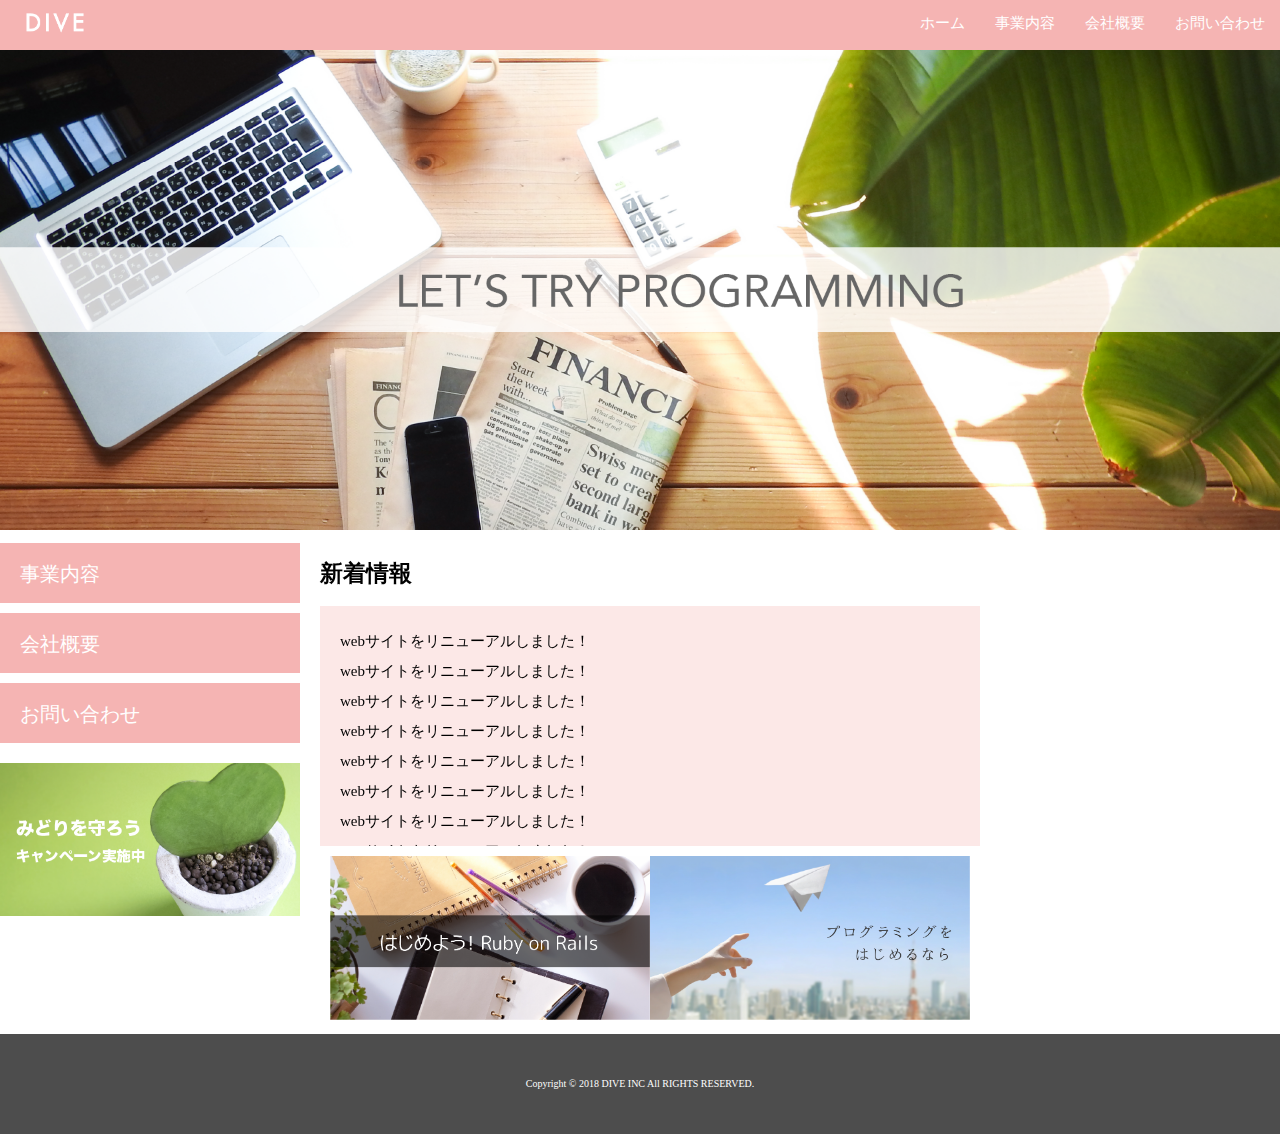
<file: DIVE/index.html>
<!DOCTYPE html>
<html>
  <head>
    <meta charset="UTF-8">
    <link rel="stylesheet" href="./css/normalize.css">
    <link rel="stylesheet" href="./css/style.css">
    <title>株式会社DIVE</title>
  </head>
  <body>
   <div class="container">
    <header class="header clearfix">
     <a href="index.html"><img src="./images/logo.png" class="logo_image"></a>
      <nav>
        <ul class="top_menu clearfix">
          <li><a href="index.html">ホーム</a></li>
          <li><a href="business.html">事業内容</a></li>
          <li><a href="company.html">会社概要</a></li>
          <li><a href="contact.html">お問い合わせ</a></li>
        </ul>
      </nav>
    </header>
    <img src="./images/TOP.png" class="image_area">
    <div class="wrapper clearfix">
     <aside class="side_menu">
       <nav>
         <ul>
           <li><a href="business.html">事業内容</a></li>
           <li><a href="company.html">会社概要</a></li>
           <li><a href="contact.html">お問い合わせ</a></li>
         </ul>
       </nav>
       <p class="banner">
         <a href="#">
           <img src="./images/banner.png">
         </a>
       </p>
     </aside>
     <article class="content">
       <h2>新着情報</h2>
       <div class="news">
         <ul>
          <li>webサイトをリニューアルしました！</li>
          <li>webサイトをリニューアルしました！</li>
          <li>webサイトをリニューアルしました！</li>
          <li>webサイトをリニューアルしました！</li>
          <li>webサイトをリニューアルしました！</li>
          <li>webサイトをリニューアルしました！</li>
          <li>webサイトをリニューアルしました！</li>
          <li>webサイトをリニューアルしました！</li>
          <li>webサイトをリニューアルしました！</li>
          <li>webサイトをリニューアルしました！</li>
         </ul>
       </div>
       <div class="banner2">
         <p><a href="#"><img src="./images/banner02.png"></a></p>
         <p><a href="#"><img src="./images/banner03.png"></a></p>
       </div>
     </article>
    </div>
    <footer class="footer">
      <p>Copyright © 2018 DIVE INC All RIGHTS RESERVED.</p>
    </footer>
   </div>
  </body>
</html>
</file>
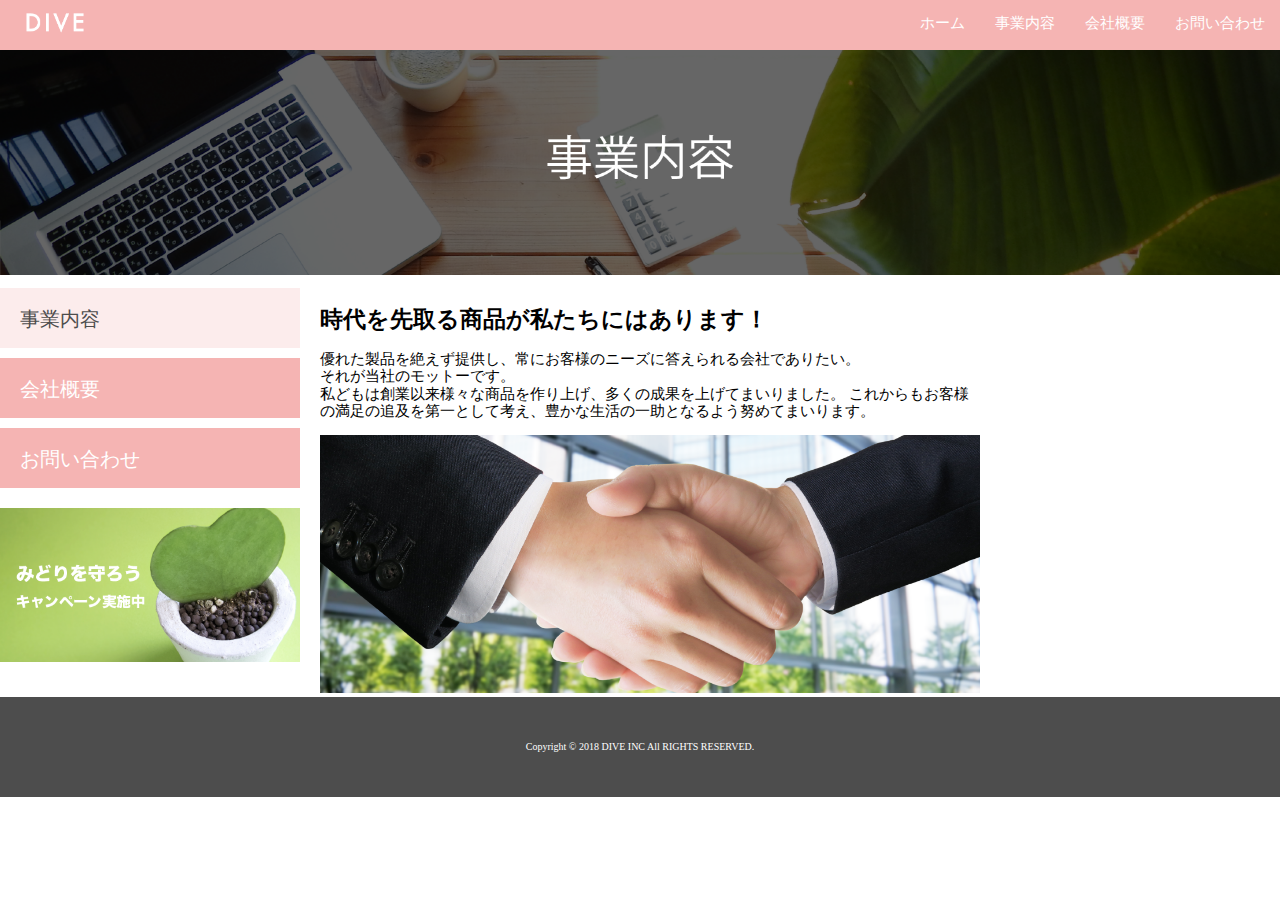
<file: DIVE/business.html>
<!DOCTYPE html>
<html>
  <head>
    <meta charset="UTF-8">
    <link rel="stylesheet" href="./css/normalize.css">
    <link rel="stylesheet" href="./css/style.css">
    <title>株式会社DIVE</title>
  </head>
  <body>
   <div class="container">
    <header class="header clearfix">
     <a href="index.html"><img src="./images/logo.png" class="logo_image"></a>
      <nav>
        <ul class="top_menu clearfix">
          <li><a href="index.html">ホーム</a></li>
          <li><a href="business.html">事業内容</a></li>
          <li><a href="company.html">会社概要</a></li>
          <li><a href="contact.html">お問い合わせ</a></li>
        </ul>
      </nav>
    </header>
    <img src="./images/business.png" class="image_area">
    <div class="wrapper clearfix">
     <aside class="side_menu">
       <nav>
         <ul>
           <li class="point"><a href="business.html">事業内容</a></li>
           <li><a href="company.html">会社概要</a></li>
           <li><a href="contact.html">お問い合わせ</a></li>
         </ul>
       </nav>
       <p class="banner">
         <a href="#">
           <img src="./images/banner.png">
         </a>
       </p>
     </aside>
     <article class="content">
       <h2>時代を先取る商品が私たちにはあります！</h2>
        <p>
         優れた製品を絶えず提供し、常にお客様のニーズに答えられる会社でありたい。<br>
         それが当社のモットーです。<br>
         私どもは創業以来様々な商品を作り上げ、多くの成果を上げてまいりました。
         これからもお客様の満足の追及を第一として考え、豊かな生活の一助となるよう努めてまいります。</p>
       <img src="./images/shakehand.png" class="image_area">
     </article>
    </div>
    <footer class="footer">
      <p>Copyright © 2018 DIVE INC All RIGHTS RESERVED.</p>
    </footer>
   </div>
  </body>
</html>
</file>
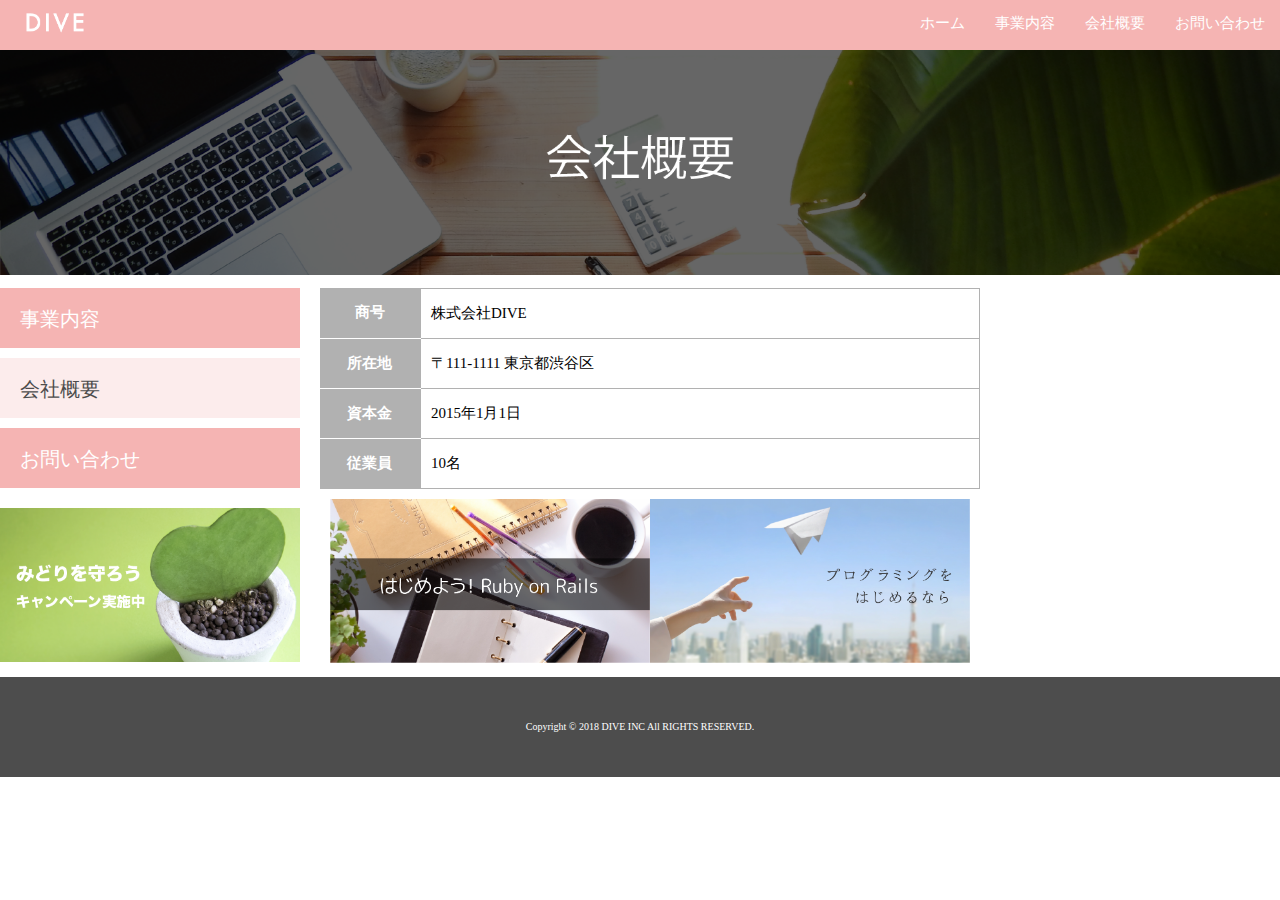
<file: DIVE/company.html>
<!DOCTYPE html>
<html>
  <head>
    <meta charset="UTF-8">
    <link rel="stylesheet" href="./css/normalize.css">
    <link rel="stylesheet" href="./css/style.css">
    <link rel="stylesheet" href="./css/company.css">
    <title>株式会社DIVE</title>
  </head>
  <body>
   <div class="container">
    <header class="header clearfix">
     <a href="index.html"><img src="./images/logo.png" class="logo_image"></a>
      <nav>
        <ul class="top_menu clearfix">
          <li><a href="index.html">ホーム</a></li>
          <li><a href="business.html">事業内容</a></li>
          <li><a href="company.html">会社概要</a></li>
          <li><a href="contact.html">お問い合わせ</a></li>
        </ul>
      </nav>
    </header>
    <img src="./images/company.png" class="image_area">
    <div class="wrapper clearfix">
     <aside class="side_menu">
       <nav>
         <ul>
           <li><a href="business.html">事業内容</a></li>
           <li class="point"><a href="company.html">会社概要</a></li>
           <li><a href="contact.html">お問い合わせ</a></li>
         </ul>
       </nav>
       <p class="banner">
         <a href="#">
           <img src="./images/banner.png">
         </a>
       </p>
     </aside>
     <article class="content">
       <table class="company">
         <tr>
           <th>商号</th>
           <td>株式会社DIVE</td>
         </tr>
         <tr>
           <th>所在地</th>
           <td>〒111-1111  東京都渋谷区</td>
         </tr>
         <tr>
           <th>資本金</th>
           <td>2015年1月1日</td>
         </tr>
         <tr>
           <th>従業員</th>
           <td>10名</td>
         </tr>
       </table>
       <div class="banner2">
         <p><a href="#"><img src="./images/banner02.png"></a></p>
         <p><a href="#"><img src="./images/banner03.png"></a></p>
       </div>
     </article>
    </div>
    <footer class="footer">
      <p>Copyright © 2018 DIVE INC All RIGHTS RESERVED.</p>
    </footer>
   </div>
  </body>
</html>
</file>
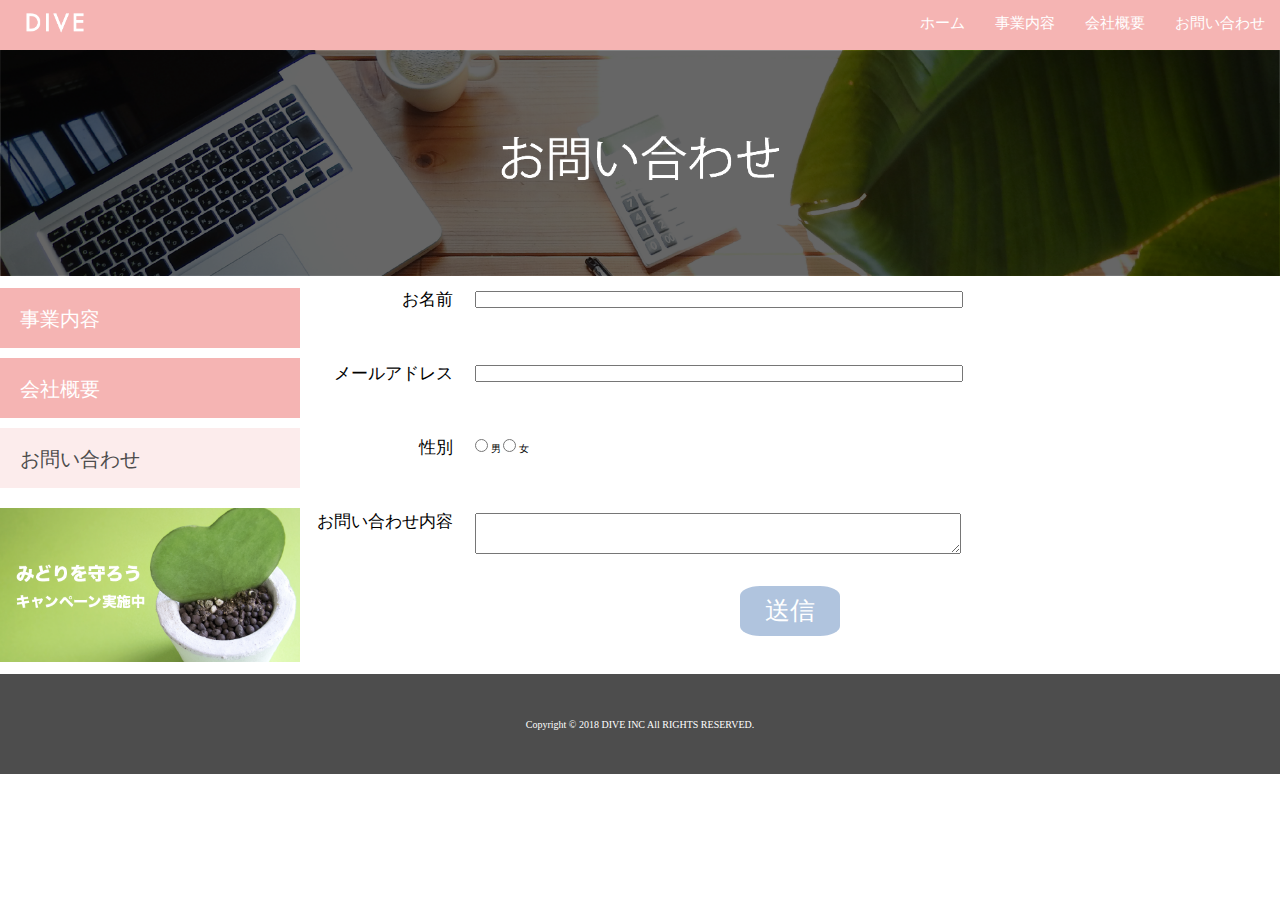
<file: DIVE/contact.html>
<!DOCTYPE html>
<html>
  <head>
    <meta charset="UTF-8">
    <link rel="stylesheet" href="./css/normalize.css">
    <link rel="stylesheet" href="./css/style.css">
    <link rel="stylesheet" href="./css/contact.css">
    <title>株式会社DIVE</title>
  </head>
  <body>
   <div class="container">
    <header class="header clearfix">
     <a href="index.html"><img src="./images/logo.png" class="logo_image"></a>
      <nav>
        <ul class="top_menu clearfix">
          <li><a href="index.html">ホーム</a></li>
          <li><a href="business.html">事業内容</a></li>
          <li><a href="company.html">会社概要</a></li>
          <li><a href="contact.html">お問い合わせ</a></li>
        </ul>
      </nav>
    </header>
    <img src="./images/contact.png" class="image_area">
    <div class="wrapper clearfix">
     <aside class="side_menu">
       <nav>
         <ul>
           <li><a href="business.html">事業内容</a></li>
           <li><a href="company.html">会社概要</a></li>
           <li class="point"><a href="conract.html">お問い合わせ</a></li>
         </ul>
       </nav>
       <p class="banner">
         <a href="#">
           <img src="./images/banner.png">
         </a>
       </p>
     </aside>
     <form action="index.html" method="post" class="form">
       <table>
        <tr>
         <td class="hidari" width="150px"><label for="name">お名前</label></td>
         <td><input type="text" id="name" name="name" class="migi"></td>
        </tr>
        <tr>
         <td class="hidari" width="150px"><label for="mail">メールアドレス</label></td>
         <td><input type="email" id="mail" name="mail" class="migi"></td>
        </tr>
        <tr>
         <td class="hidari" width="150px"><label for="sex" name="sex">性別</label></td>
         <td><input type="radio" name="q1" value="男"> 男
             <input type="radio" name="q1" value="女"> 女</td>
        </tr>
        <tr>
         <td class=hidari width="150px"><label for="massage">お問い合わせ内容</label></td>
         <td><textarea name="massage" rows="3" cols="50" class="migi"></textarea></td>
        </tr>
      </table>
      <div class="sousin">
       <button type="submit">送信</button>
      </div>
     </form>
    </div>
    <footer class="footer">
      <p>Copyright © 2018 DIVE INC All RIGHTS RESERVED.</p>
    </footer>
   </div>
  </body>
</html>
</file>
<file: DIVE/css/style.css>
html {
  font-size: 62.5%;
  height: 100%;
}
.container {
  width: 980px
  margin: 0 auto;
  min-height: 100%;
  position: relative;
}
.header {
  background-color: #F5B4B3;
  height: 50px;
  font-size: 1.5rem;
}
.logo_image {
  width: 110px;
  float: left;
  margin: 0;
}
.top_menu li {
  float: left;
  width: auto;
}
.top_menu li a {
  color: #FFF;
  text-decoration: none;
  display: block;
  padding: 15px;
}
.top_menu li a:hover {
  text-decoration: underline;
}
.clearfix:after {
  content: "";
  display: block;
  clear: both;
}
ul {
  margin: 0;
  padding: 0;
}
li {
  list-style: none;
}
ul.top_menu {
  float: right;
}
.image_area{
  width: 100%
}
.side_menu{
  width: 300px;
  float: left;
}
.side_menu li{
  background-color: #F5B4B3;
  height: 6rem;
  margin-bottom: 10px;
}
.side_menu li a{
  font-size: 2rem;
  color: #FFF;
  text-decoration: none;
  display: block;
  padding: 2rem;
}
.side_menu li:hover{
  opacity: 0.6;
}
.banner img{
  width: 100%;
}
.banner{
  margin-top: 20px
}
.banner a:hover{
  opacity: 0.6;
}
.content{
  width: 660px;
  margin-left: 20px;
  float: left;
  font-size: 1.5rem;
}
.wrapper{
  margin-top: 10px;
  padding-bottom: 100px;
}
.news{
  height: 200px;
  background-color: #FCE8E7;
  padding: 20px;
  overflow: scroll;
  line-height: 2;
}
.footer{
  background-color: #4D4D4D;
  height: 100px;
  width: 100%;
  position: absolute;
  bottom: 0;
  display: table;
}
.footer p{
  font-size: 1rem;
  color: #FFF;
  text-align: center;
  vertical-align: middle;
  display: table-cell;
}
.banner2 {
  display: table;
  margin: 10px
}
.banner2 p{
  display: table-cell;
}
.banner2 p img{
  width: 100%;
}
.side_menu .point{
  background-color: #FCECEC;
}
.side_menu .point a{
  color: #4D4D4D;
}
</file>
<file: DIVE/css/company.css>
.company{
  border-collapse: collapse;
}
.company tr{
  height: 5rem;
}
.company th{
  width: 100px;
  background-color: #B1B1B1;
  color: #FFF;
  border-bottom: solid 1px #fff;
}
.company td{
  width: 560px;
  padding-left: 1rem;
  border: solid 1px #B1B1B1
}
.company tr:last-child th{
  border-color: #b1b1b1
}
</file>
<file: DIVE/css/contact.css>
.side_menu .point{
  background-color: #fcecec;
}
.side_menu .point a{
  color: #4d4d4d;
}
form {
}
form td{
  float: left;
  width: 150px;
}
button{
  text-align: center;

  font-size: 2.5rem;
  border-radius: 20%;
  width: 100px;
  height: 50px;
  background-color: #b0c4de;
  color: #fff;
  border-style: none;
}
button:hover{
  opacity: 0.6;
}
table{
  table-layout: fixed;
}
.hidari{
  text-align: right;
  margin-right: 20px;
  font-size: 165%;
  width: 150px;
  height: 7rem;
}
.migi{
  width: 480px;
  height: 200%;
}
.sousin{
  text-align: center;
}
</file>
